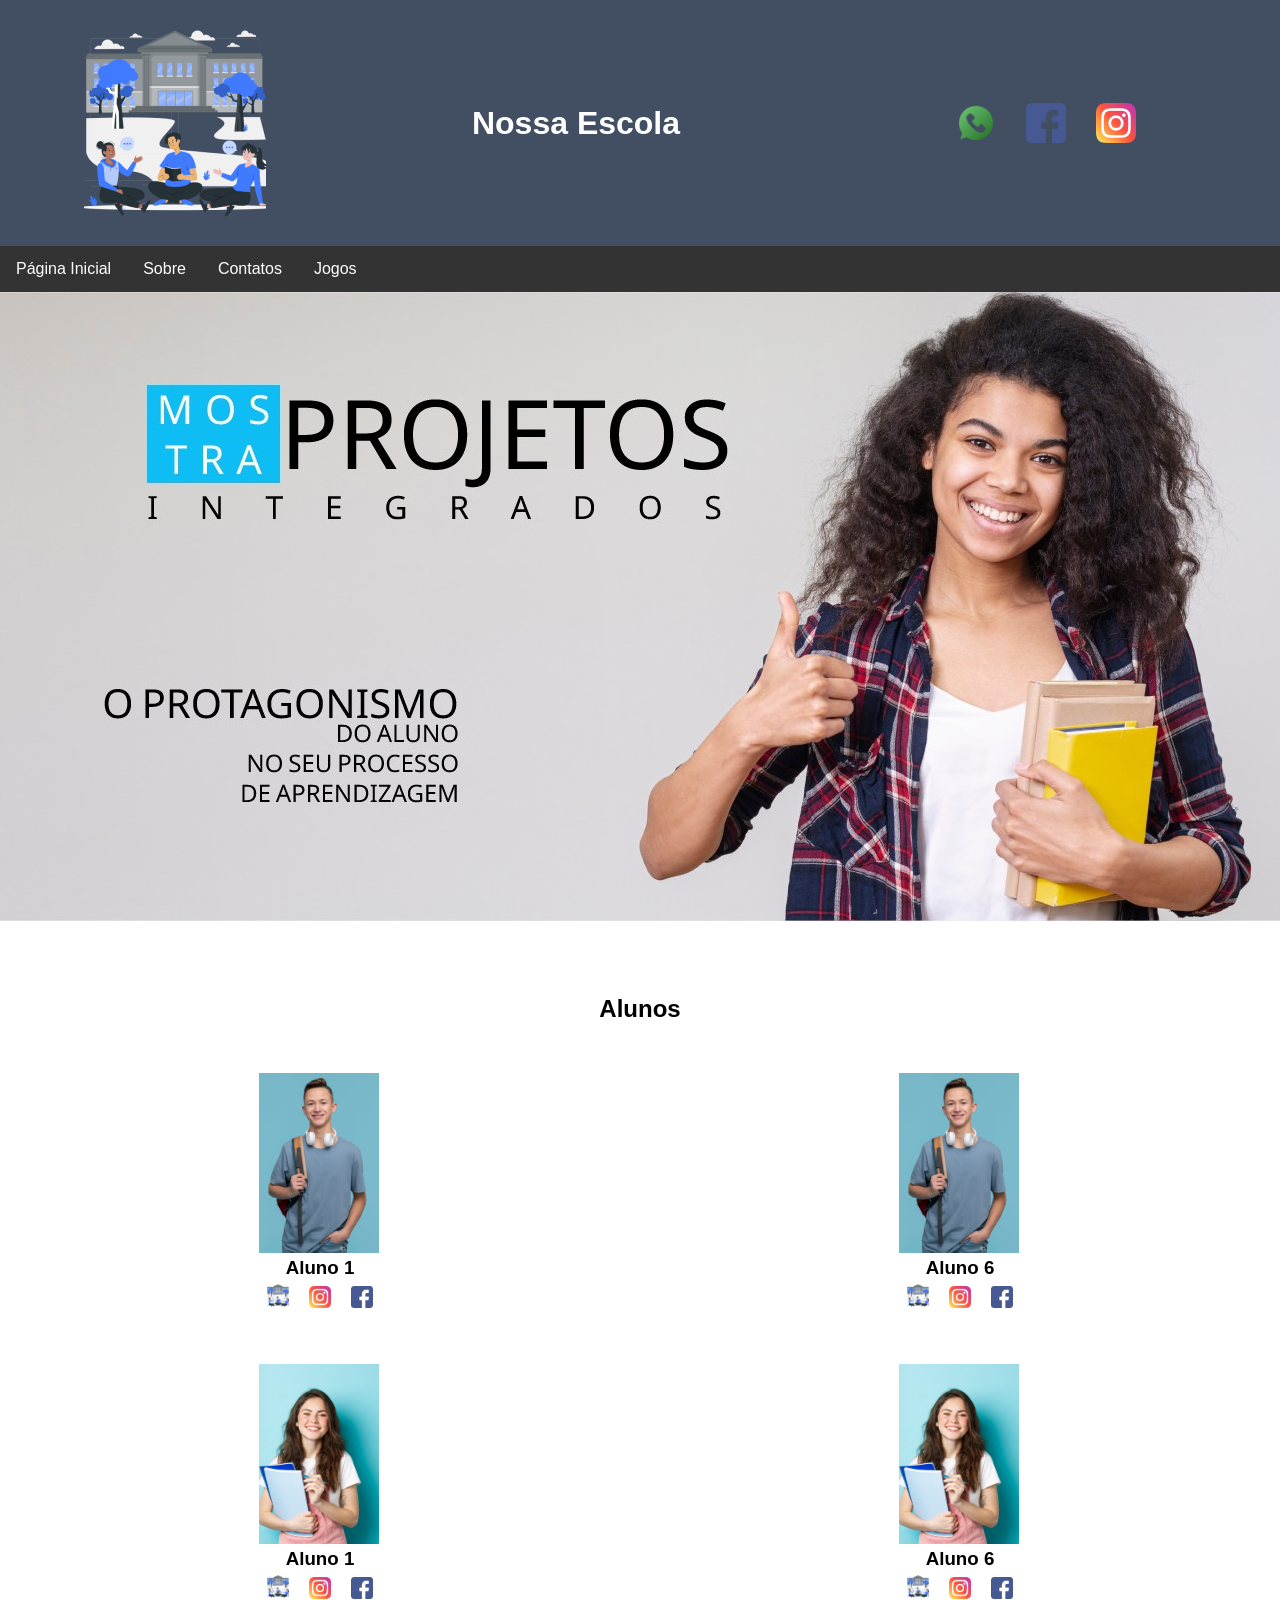
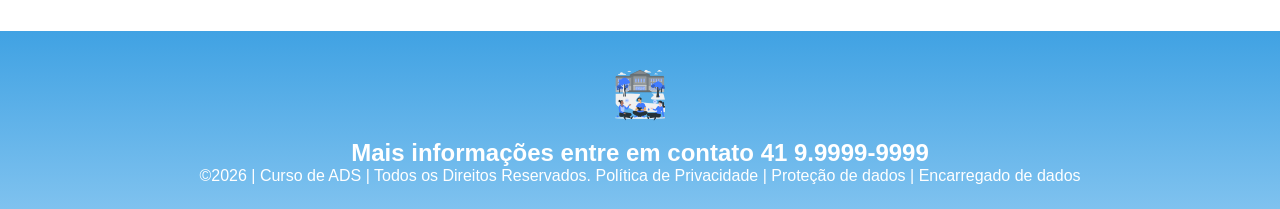
<file: index.html>
<!DOCTYPE html>
<html lang="pt-br">
<head>
<meta charset="UTF-8">
<meta name="viewport" content="width=device-width, initial-scale=1.0">
<title>Home | Nossa Escola</title>
<link rel="stylesheet" href="style.css">
</head>
<body>
<!--header é a parte do cabeçalho do site, é o topo da página-->
<header class="cabecalho-itens">
<img class="cabecalho_imagem" src="logo_nossa_escola.png" alt="Logo da
Página">
<h1 class="titulo_site">Nossa Escola</h1>
<div class="sociais">
<img class="sociais" src="whatsapp.png" alt="Logo do Whats da
Escola">
<img class="sociais" src="facebook.png" alt="Facebook da
Escola">
<img class="sociais" src="instagram.png" alt="instagram da
Escola">
</div>
</header>

<ul>
  <li><a href="index.html">Página Inicial</a></li>
  <li><a href="sobre.html">Sobre</a></li>
  <li><a href="contatos.html">Contatos</a></li>
  <li><a href="jogos.html">Jogos</a></li>
</ul>



<!--Seção banner 1 é a parte do paragrafo 1 da página-->
<section class="banner1">
<img class="escola.image" src="paragrafo_1_banner (1).jpg" alt="Banner da Escola">
</section>
<!--Seção estudantes é a parte do paragrafo 2 da página -- "Meninos"-->
<!--altere em "src="estudante_menino_1.png" para src"nome da imagem do menino em
todos abaixo-->
<!--altere em "src="site_school.png" para src"nome da logo em todos abaixo-->
<!--para aumentar os alunos copie a div no edidor que corresponda desde a foto
até os icones abaixo - dúvidas chame o professor-->
<section class="estudante">
<h1 class="estudante_titulo">Alunos</h1>
<p> </p>
<div class="estudantes_todos">
<div class="estudante-div">
<img class="estudante-imagem" src="estudante_menino.png" alt="Foto da
turma do 1CDS do ano de 2026">
<h3 class="estudante-nome">Aluno 1</h3>
<a href="https://cursos.alura.com.br/dashboard">
<p> </p>
<img class="estudante-icone" src="logo_nossa_escola.png" alt="Link do Site da
escola"></a>
<img class="estudante-icone" src="instagram.png" alt="Link do
Instagram">
<img class="estudante-icone" src="facebook.png" alt="Link do Facebook">
</div>

<div class="estudante-div">
<img class="estudante-imagem" src="estudante_menino.png" alt="Foto da
turma do 1CDS do ano de 2026">
<h3 class="estudante-nome">Aluno 6</h3>
<a href="https://cursos.alura.com.br/dashboard">
<p> </p>
<img class="estudante-icone" src="logo_nossa_escola.png" alt="Link do
Site da escola"></a>
<img class="estudante-icone" src="instagram.png" alt="Link do
Instagram">
<img class="estudante-icone" src="facebook.png" alt="Link do Facebook">
</div>
</div>
</div>
</section>

<!--Seção estudantes é a parte do paragrafo 3 da página -- "Meninas"-->
<!--altere em "src="estudante_menina_1.png" para src"nome da imagem do menina em
todas abaixo-->
<!--altere em "src="site_school.png" para src"nome da logo em todos abaixo-->
<section class="estudante">
<div class="estudantes_todos">
<div class="estudante-div">
<img class="estudante-imagem" src="estudante_menina.png" alt="Foto da
turma do 1CDS do ano de 2023">
<h3 class="estudante-nome">Aluno 1</h3>
<a href="https://cursos.alura.com.br/dashboard">
<p> </p>
<img class="estudante-icone" src="logo_nossa_escola.png" alt="Link do Site da
escola"></a>
<img class="estudante-icone" src="instagram.png" alt="Link do Instagram">
<img class="estudante-icone" src="facebook.png" alt="Link do Facebook">
</div>
<div class="estudante-div">
<img class="estudante-imagem" src="estudante_menina.png" alt="Foto da turma do
1CDS do ano de 2023">
<h3 class="estudante-nome">Aluno 6</h3>
<a href="https://cursos.alura.com.br/dashboard">
<p> </p>
<img class="estudante-icone" src="logo_nossa_escola.png" alt="Link do Site
da escola"></a>
<img class="estudante-icone" src="instagram.png" alt="Link do
Instagram">
<img class="estudante-icone" src="facebook.png" alt="Link do Facebook">
</div>
</div>
</div>
</section>
<!--Seção rodapé é a parte final da paragrafo 3 da página-->
<footer class="escola">
<img class="logo_rodape" src="logo_nossa_escola.png" alt="Logo da Escola">
<h2 class="escola-título">Mais informações entre em contato<a class="link"

href="https://wa.me/5541999999999"> 41 9.9999-9999 </a></h2>
<p></p>
<p>©2026 | Curso de ADS | Todos os Direitos Reservados.
Política de Privacidade | Proteção de dados | Encarregado de dados</p>
<p> </p>
</footer>
</body>
</html>
</file>
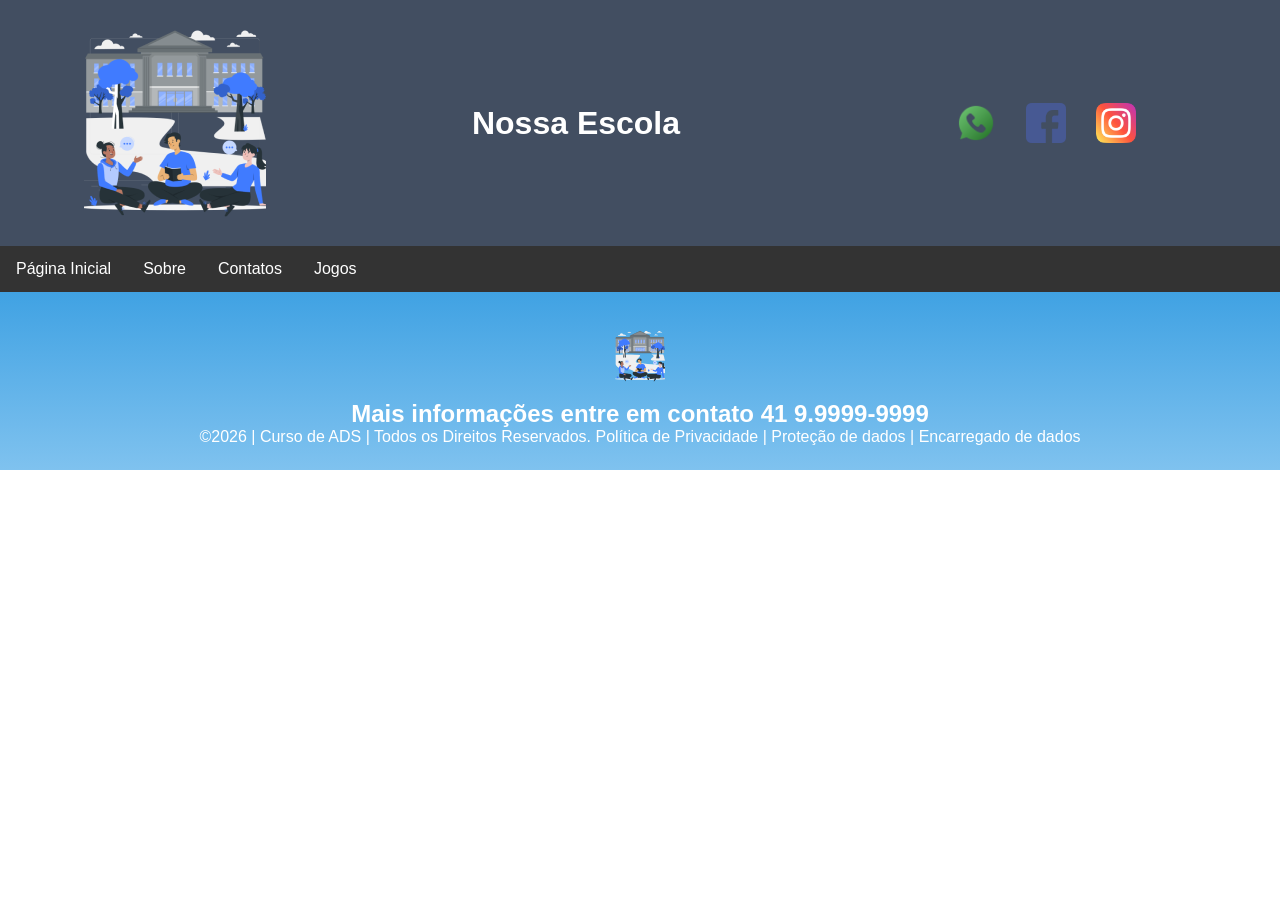
<file: contatos.html>
<!DOCTYPE html>
<html lang="pt-br">
<head>
<meta charset="UTF-8">
<meta name="viewport" content="width=device-width, initial-scale=1.0">
<title>Home | Nossa Escola</title>
<link rel="stylesheet" href="style.css">
</head>
<body>
<!--header é a parte do cabeçalho do site, é o topo da página-->
<header class="cabecalho-itens">
<img class="cabecalho_imagem" src="logo_nossa_escola.png" alt="Logo da
Página">
<h1 class="titulo_site">Nossa Escola</h1>
<div class="sociais">
<img class="sociais" src="whatsapp.png" alt="Logo do Whats da
Escola">
<img class="sociais" src="facebook.png" alt="Facebook da
Escola">
<img class="sociais" src="instagram.png" alt="instagram da
Escola">
</div>
</header>

<ul>
  <li><a href="index.html">Página Inicial</a></li>
  <li><a href="sobre.html">Sobre</a></li>
  <li><a href="contatos.html">Contatos</a></li>
  <li><a href="jogos.html">Jogos</a></li>
</ul>





<footer class="escola">
<img class="logo_rodape" src="logo_nossa_escola.png" alt="Logo da Escola">
<h2 class="escola-título">Mais informações entre em contato<a class="link"

href="https://wa.me/5541999999999"> 41 9.9999-9999 </a></h2>
<p></p>
<p>©2026 | Curso de ADS | Todos os Direitos Reservados.
Política de Privacidade | Proteção de dados | Encarregado de dados</p>
<p> </p>
</footer>
</body>
</html>

<script src="script.js"></script>
</file>
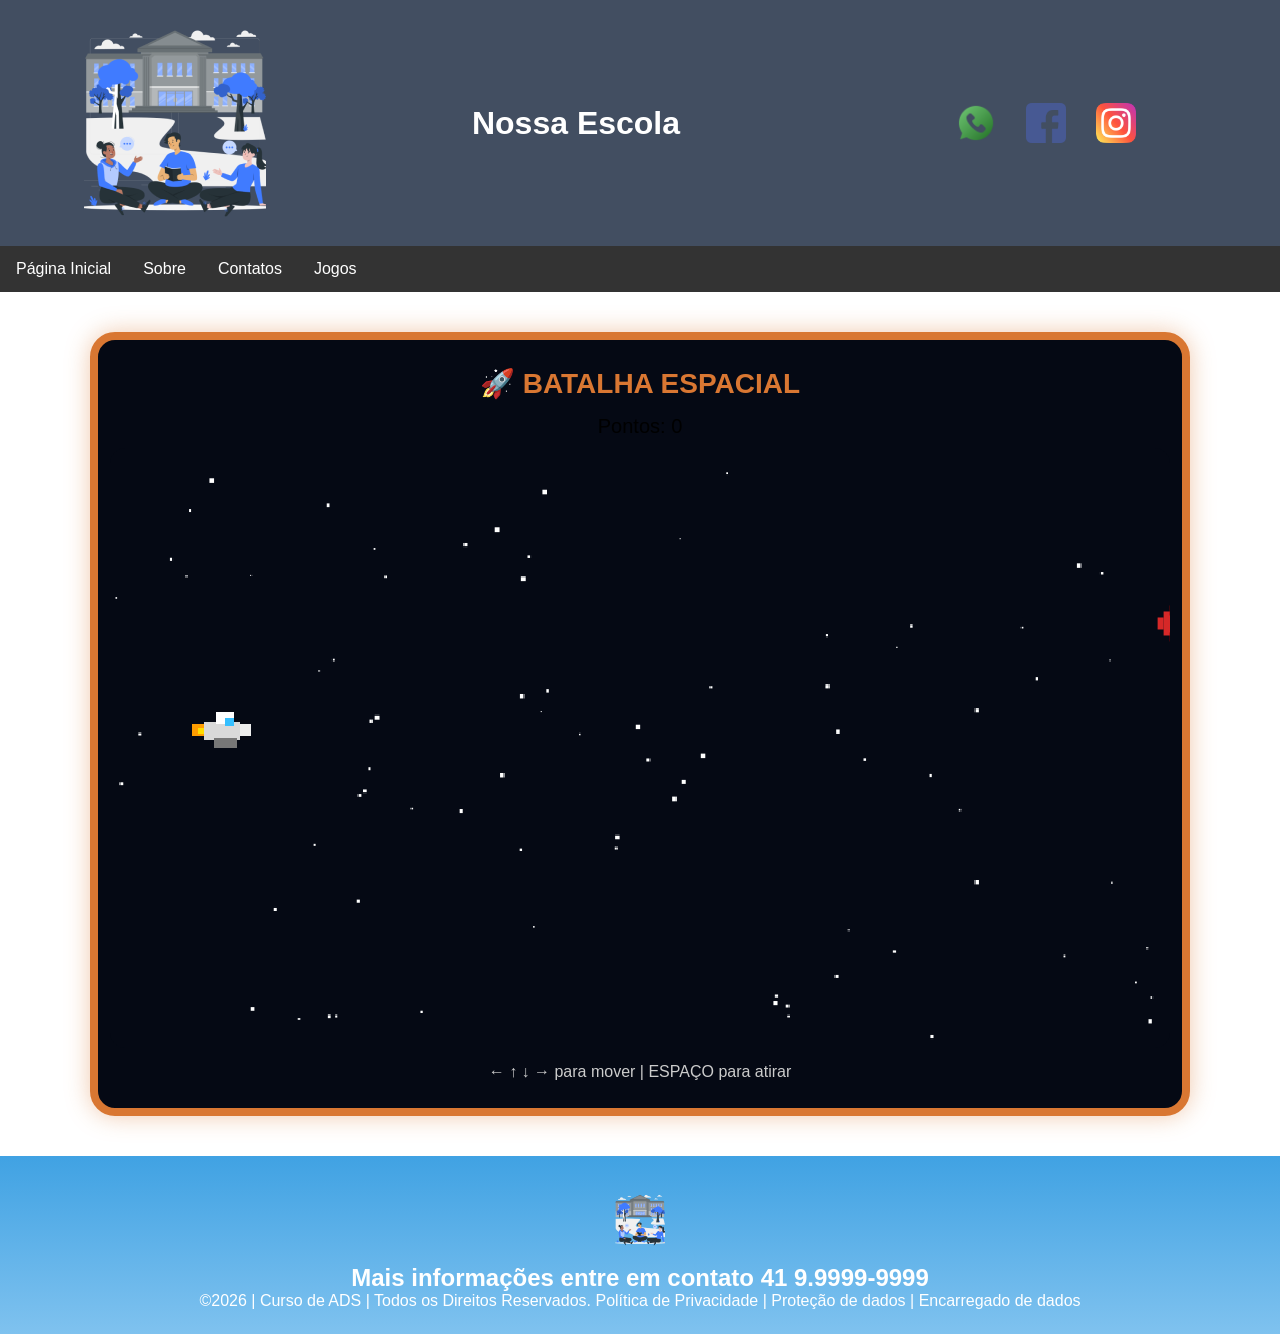
<file: jogos.html>
<!DOCTYPE html>
<html lang="pt-br">
<head>
<meta charset="UTF-8">
<meta name="viewport" content="width=device-width, initial-scale=1.0">
<title>Home | Nossa Escola</title>
<link rel="stylesheet" href="style.css">
</head>
<body>
<!--header é a parte do cabeçalho do site, é o topo da página-->
<header class="cabecalho-itens">
<img class="cabecalho_imagem" src="logo_nossa_escola.png" alt="Logo da
Página">
<h1 class="titulo_site">Nossa Escola</h1>
<div class="sociais">
<img class="sociais" src="whatsapp.png" alt="Logo do Whats da
Escola">
<img class="sociais" src="facebook.png" alt="Facebook da
Escola">
<img class="sociais" src="instagram.png" alt="instagram da
Escola">
</div>
</header>

<ul>
  <li><a href="index.html">Página Inicial</a></li>
  <li><a href="sobre.html">Sobre</a></li>
  <li><a href="contatos.html">Contatos</a></li>
  <li><a href="jogos.html">Jogos</a></li>
</ul>

<section class="area-jogo">

        <h1 class="titulo-jogo">
            🚀 BATALHA ESPACIAL
        </h1>

        <div class="placar">
            Pontos: <span id="pontos">0</span>
        </div>

        <canvas id="jogo" width="900" height="500"></canvas>

        <div class="controles">
            ← ↑ ↓ → para mover | ESPAÇO para atirar
        </div>

    </section>




<footer class="escola">
<img class="logo_rodape" src="logo_nossa_escola.png" alt="Logo da Escola">
<h2 class="escola-título">Mais informações entre em contato<a class="link"

href="https://wa.me/5541999999999"> 41 9.9999-9999 </a></h2>
<p></p>
<p>©2026 | Curso de ADS | Todos os Direitos Reservados.
Política de Privacidade | Proteção de dados | Encarregado de dados</p>
<p> </p>
</footer>
</body>
</html>

<script src="script.js"></script>
</file>
<file: style.css>
*{
margin: 0;
padding: 0;
box-sizing: border-box;
}
body{
font-family: "Poppins", sans-serif;
}
header{
background-color: #424e61;
color: white;
width: 100%;
padding: 20px;
}
.cabecalho-itens{
max-width: 1980px;
margin: 0 auto;
display: flex;
align-items: center;
justify-content: center;
}
.cabecalho-imagem{
width: 10%;
display: flex;
justify-content: flex-start;
align-items: center;
}
.titulo_site{
padding: 50px;
text-align: center;
width: 50%;
font: 30px;
}
.sociais{
display: flex;
justify-content: flex-end;
width: 25%;
padding-right: 30px;
}
.banner1{
display: flex;
justify-content: center;
}
.estudante_titulo{
padding: 50px;
text-align: center;

}
.estudante-nome{
text-align: center;
}
.estudante-imagem{
width: 120px;
}
.estudante-icone{
width: 38px;
padding: 4px 8px;
}
.estudante{
background-image: background-color(#faae43);
padding: 24px 0;
}

.estudante.div{
text-align: center;
padding: 24px 0;
}
.estudantes_todos{
display: flex;
justify-content: space-around;
}
.escola{
background-image: linear-gradient(#40A2E3,#7FC2EF);
color: white;
display: flex;
justify-content:center;
padding: 24px 0;
text-align:center;
display:block;
}
.escola-titulo{
padding: 50px;
text-align: center;
}
.logo_rodape{
height: 80px;
padding: 12px 0;

}

.link{
color: #ffffff;
text-decoration: none;
}
ul {
  list-style-type: none;
  margin: 0;
  padding: 0;
  overflow: hidden;
  background-color: #333333;
}

ul li {
  float: left;
}

ul li a {
  display: block;
  color: white;
  text-align: center;
  padding: 14px 16px;
  text-decoration: none;
}

ul li a:hover {
  background-color: #111111;
}

/* BORDA QUE SEPARA O JOGO DA PÁGINA */
        .area-jogo {
            width: 95%;
            max-width: 1100px;
            margin: 40px auto;
            padding: 12px;

            border: 8px solid #D97732;
            border-radius: 25px;

            background: #050914;
            box-shadow: 0 0 25px rgba(217, 119, 50, 0.4);
        }

        .titulo-jogo {
            text-align: center;
            padding: 15px;
            color: #D97732;
            font-size: 28px;
        }

        #jogo {
            display: block;
            width: 100%;
            height: 600px;

            background: #050914;
            border-radius: 15px;

            image-rendering: pixelated;
        }

        .placar {
            text-align: center;
            font-size: 20px;
            padding-bottom: 10px;
        }

        .controles {
            text-align: center;
            padding: 15px;
            color: #ccc;
        }
</file>
